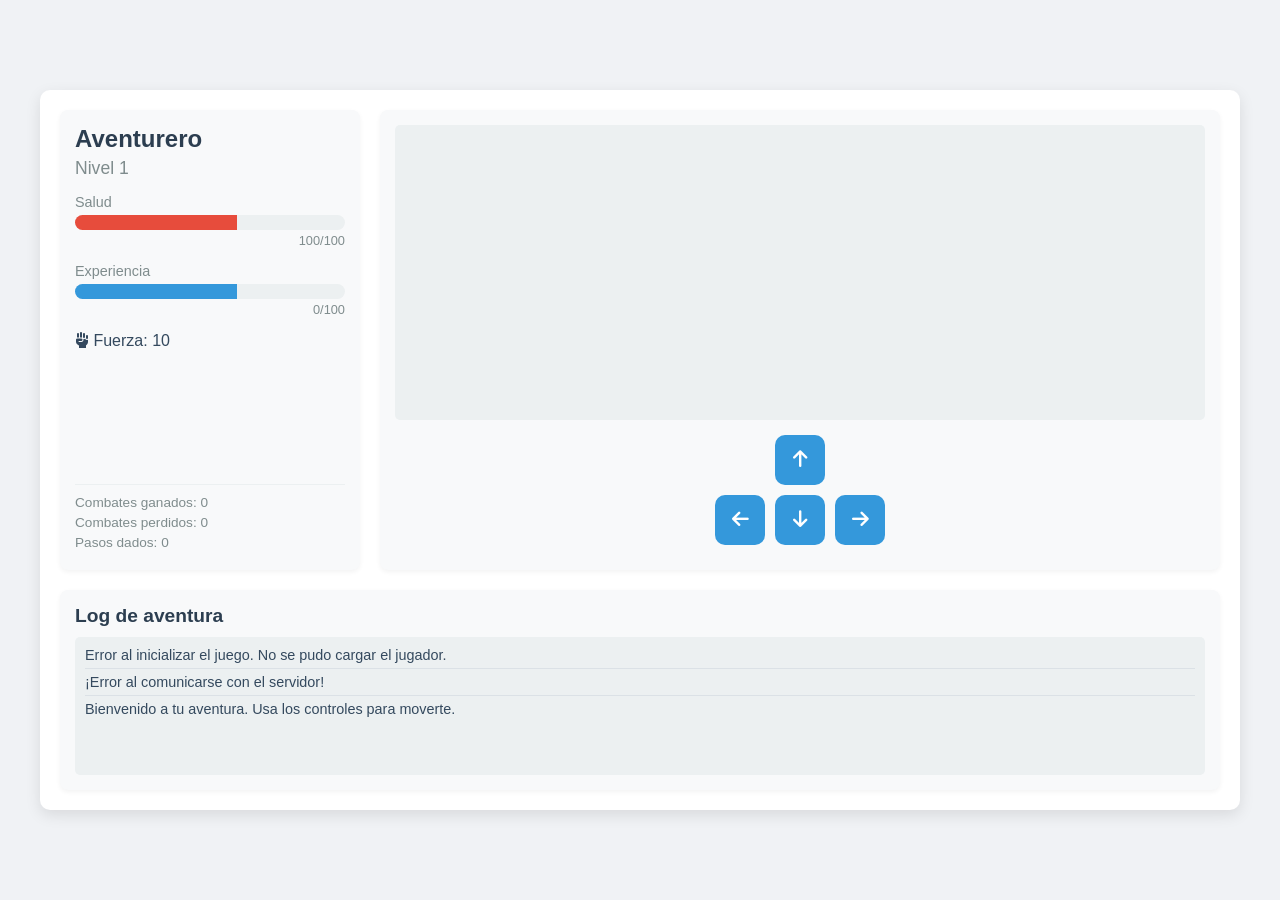
<file: DAM-vibe-front-main/index.html>
<!DOCTYPE html>
<html lang="es">
<head>
    <meta charset="UTF-8">
    <meta name="viewport" content="width=device-width, initial-scale=1.0">
    <title>RPG D&D - Aventura</title>
    <link rel="stylesheet" href="styles.css">
    <link rel="stylesheet" href="https://cdnjs.cloudflare.com/ajax/libs/font-awesome/6.0.0/css/all.min.css">
</head>
<body>
    <div class="game-container">
        <!-- Panel de información del jugador -->
        <div class="player-panel">
            <div class="player-info">
                <h2 id="player-name">Aventurero</h2>
                <div class="player-level">Nivel <span id="player-level">1</span></div>
                <div class="stat-bar health-bar">
                    <div class="stat-label">Salud</div>
                    <div class="bar-container">
                        <div id="health-bar-fill" class="bar-fill"></div>
                    </div>
                    <div class="stat-value"><span id="player-health">100</span>/<span id="player-max-health">100</span></div>
                </div>
                <div class="stat-bar exp-bar">
                    <div class="stat-label">Experiencia</div>
                    <div class="bar-container">
                        <div id="exp-bar-fill" class="bar-fill"></div>
                    </div>
                    <div class="stat-value"><span id="player-exp">0</span>/<span id="player-next-level">100</span></div>
                </div>
                <div class="player-stats">
                    <div class="stat">
                        <i class="fas fa-fist-raised"></i> Fuerza: <span id="player-strength">10</span>
                    </div>
                </div>
            </div>
            <div class="player-stats-summary">
                <div>Combates ganados: <span id="battles-won">0</span></div>
                <div>Combates perdidos: <span id="battles-lost">0</span></div>
                <div>Pasos dados: <span id="steps-taken">0</span></div>
            </div>
        </div>

        <!-- Mapa del juego -->
        <div class="map-container">
            <div id="game-map" class="game-map"></div>
            <div class="controls">
                <div class="control-row">
                    <button id="btn-up" class="control-btn"><i class="fas fa-arrow-up"></i></button>
                </div>
                <div class="control-row">
                    <button id="btn-left" class="control-btn"><i class="fas fa-arrow-left"></i></button>
                    <button id="btn-down" class="control-btn"><i class="fas fa-arrow-down"></i></button>
                    <button id="btn-right" class="control-btn"><i class="fas fa-arrow-right"></i></button>
                </div>
            </div>
        </div>

        <!-- Panel de combate (oculto inicialmente) -->
        <div id="combat-panel" class="combat-panel hidden">
            <h2>¡Combate!</h2>
            <div class="enemy-info">
                <h3 id="enemy-name">Enemigo</h3>
                <div class="stat-bar enemy-health-bar">
                    <div class="stat-label">Salud enemigo</div>
                    <div class="bar-container">
                        <div id="enemy-health-bar-fill" class="bar-fill"></div>
                    </div>
                    <div class="stat-value"><span id="enemy-health">50</span>/<span id="enemy-max-health">50</span></div>
                </div>
                <div class="enemy-stats">
                    <div>Nivel: <span id="enemy-level">1</span></div>
                    <div>Fuerza: <span id="enemy-strength">8</span></div>
                    <div>Recompensa XP: <span id="enemy-xp-reward">20</span></div>
                </div>
            </div>
            
            <div class="dice-container">
                <div id="player-dice" class="dice">?</div>
                <div class="vs">VS</div>
                <div id="enemy-dice" class="dice">?</div>
            </div>
            
            <div class="combat-log" id="combat-log">
                <p>¡Has encontrado un enemigo!</p>
            </div>
            
            <div class="combat-actions">
                <button id="btn-attack" class="action-btn attack-btn">Atacar</button>
                <button id="btn-flee" class="action-btn flee-btn">Huir</button>
            </div>
        </div>

        <!-- Log del juego -->
        <div class="game-log">
            <h3>Log de aventura</h3>
            <div id="adventure-log" class="log-content">
                <p>Bienvenido a tu aventura. Usa los controles para moverte.</p>
            </div>
        </div>
    </div>

    <!-- Modal de fin de juego (oculto inicialmente) -->
    <div id="game-over-modal" class="modal hidden">
        <div class="modal-content">
            <h2 id="game-over-title">¡Has sido derrotado!</h2>
            <p id="game-over-message">Tu aventura ha terminado...</p>
            <button id="btn-restart" class="action-btn">Reiniciar juego</button>
        </div>
    </div>

    <!-- Scripts -->
    <script src="api.js"></script>
    <script src="game.js"></script>
</body>
</html>
</file>
<file: DAM-vibe-front-main/styles.css>
/* Estilos generales */
* {
    margin: 0;
    padding: 0;
    box-sizing: border-box;
    font-family: 'Segoe UI', Tahoma, Geneva, Verdana, sans-serif;
}

body {
    background-color: #f0f2f5;
    min-height: 100vh;
    display: flex;
    justify-content: center;
    align-items: center;
    padding: 20px;
}

.game-container {
    display: grid;
    grid-template-columns: 300px 1fr;
    grid-template-rows: 1fr 200px;
    gap: 20px;
    width: 100%;
    max-width: 1200px;
    height: 80vh;
    min-height: 600px;
    background-color: #fff;
    border-radius: 10px;
    box-shadow: 0 5px 15px rgba(0, 0, 0, 0.1);
    padding: 20px;
    overflow: hidden;
}

/* Panel del jugador */
.player-panel {
    grid-column: 1;
    grid-row: 1;
    background-color: #f8f9fa;
    border-radius: 8px;
    padding: 15px;
    box-shadow: 0 2px 5px rgba(0, 0, 0, 0.05);
    display: flex;
    flex-direction: column;
    justify-content: space-between;
}

.player-info h2 {
    color: #2c3e50;
    margin-bottom: 5px;
    font-size: 1.5rem;
}

.player-level {
    font-size: 1.1rem;
    color: #7f8c8d;
    margin-bottom: 15px;
}

.stat-bar {
    margin-bottom: 15px;
}

.stat-label {
    font-size: 0.9rem;
    color: #7f8c8d;
    margin-bottom: 5px;
}

.bar-container {
    height: 15px;
    background-color: #ecf0f1;
    border-radius: 10px;
    overflow: hidden;
}

.bar-fill {
    height: 100%;
    width: 60%;
    transition: width 0.3s ease;
}

.health-bar .bar-fill {
    background-color: #e74c3c;
}

.exp-bar .bar-fill {
    background-color: #3498db;
}

.stat-value {
    font-size: 0.8rem;
    color: #7f8c8d;
    text-align: right;
    margin-top: 3px;
}

.player-stats {
    margin-top: 15px;
}

.stat {
    margin-bottom: 5px;
    font-size: 1rem;
    color: #34495e;
}

.player-stats-summary {
    font-size: 0.85rem;
    color: #7f8c8d;
    border-top: 1px solid #ecf0f1;
    padding-top: 10px;
}

.player-stats-summary div {
    margin-bottom: 5px;
}

/* Contenedor del mapa */
.map-container {
    grid-column: 2;
    grid-row: 1;
    background-color: #f8f9fa;
    border-radius: 8px;
    padding: 15px;
    box-shadow: 0 2px 5px rgba(0, 0, 0, 0.05);
    display: flex;
    flex-direction: column;
    overflow: hidden;
}

.game-map {
    flex-grow: 1;
    background-color: #ecf0f1;
    border-radius: 5px;
    display: grid;
    grid-template-columns: repeat(10, 1fr);
    grid-template-rows: repeat(10, 1fr);
    gap: 1px;
    overflow: hidden;
}

.tile {
    position: relative;
    width: 100%;
    height: 100%;
    display: flex;
    justify-content: center;
    align-items: center;
}

.tile-grass {
    background-color: #8bc34a;
}

.tile-forest {
    background-color: #33691e;
}

.tile-mountain {
    background-color: #795548;
}

.tile-water {
    background-color: #2196f3;
}

.tile-path {
    background-color: #cfd8dc;
}

.player-marker {
    position: absolute;
    width: 60%;
    height: 60%;
    background-color: #e74c3c;
    border-radius: 50%;
    border: 2px solid white;
    z-index: 5;
}

.controls {
    display: flex;
    flex-direction: column;
    align-items: center;
    margin-top: 15px;
}

.control-row {
    display: flex;
    gap: 10px;
    margin-bottom: 10px;
}

.control-btn {
    width: 50px;
    height: 50px;
    border-radius: 10px;
    border: none;
    background-color: #3498db;
    color: white;
    font-size: 1.2rem;
    cursor: pointer;
    transition: all 0.2s ease;
}

.control-btn:hover {
    background-color: #2980b9;
    transform: scale(1.05);
}

.control-btn:active {
    transform: scale(0.95);
}

/* Panel de combate */
.combat-panel {
    grid-column: 1;
    grid-row: 1;
    background-color: #f8f9fa;
    border-radius: 8px;
    padding: 15px;
    box-shadow: 0 2px 5px rgba(0, 0, 0, 0.05);
    display: flex;
    flex-direction: column;
    z-index: 10;
}

.combat-panel h2 {
    color: #c0392b;
    text-align: center;
    margin-bottom: 10px;
}

.enemy-info {
    padding: 10px;
    border-radius: 5px;
    background-color: #ecf0f1;
    margin-bottom: 15px;
}

.enemy-info h3 {
    color: #7f8c8d;
    margin-bottom: 10px;
    text-align: center;
}

.enemy-health-bar .bar-fill {
    background-color: #e67e22;
}

.enemy-stats {
    margin-top: 10px;
    display: grid;
    grid-template-columns: 1fr 1fr;
    gap: 5px;
    font-size: 0.9rem;
    color: #7f8c8d;
}

.dice-container {
    display: flex;
    justify-content: center;
    align-items: center;
    margin: 15px 0;
}

.dice {
    width: 60px;
    height: 60px;
    background-color: #ecf0f1;
    border-radius: 10px;
    display: flex;
    justify-content: center;
    align-items: center;
    font-size: 1.5rem;
    font-weight: bold;
    color: #34495e;
    box-shadow: 0 3px 5px rgba(0, 0, 0, 0.1);
}

.vs {
    margin: 0 15px;
    font-weight: bold;
    color: #e74c3c;
}

.combat-log {
    background-color: #ecf0f1;
    border-radius: 5px;
    padding: 10px;
    margin-bottom: 15px;
    height: 100px;
    overflow-y: auto;
    font-size: 0.9rem;
    color: #34495e;
}

.combat-log p {
    margin-bottom: 5px;
}

.combat-actions {
    display: flex;
    justify-content: space-between;
    gap: 10px;
}

.action-btn {
    padding: 10px 20px;
    border: none;
    border-radius: 5px;
    color: white;
    font-weight: bold;
    cursor: pointer;
    transition: all 0.2s ease;
}

.attack-btn {
    background-color: #e74c3c;
}

.attack-btn:hover {
    background-color: #c0392b;
}

.flee-btn {
    background-color: #7f8c8d;
}

.flee-btn:hover {
    background-color: #34495e;
}

/* Log del juego */
.game-log {
    grid-column: 1 / span 2;
    grid-row: 2;
    background-color: #f8f9fa;
    border-radius: 8px;
    padding: 15px;
    box-shadow: 0 2px 5px rgba(0, 0, 0, 0.05);
    display: flex;
    flex-direction: column;
}

.game-log h3 {
    color: #2c3e50;
    margin-bottom: 10px;
    font-size: 1.2rem;
}

.log-content {
    flex-grow: 1;
    background-color: #ecf0f1;
    border-radius: 5px;
    padding: 10px;
    overflow-y: auto;
    font-size: 0.9rem;
    color: #34495e;
}

.log-content p {
    margin-bottom: 5px;
    padding-bottom: 5px;
    border-bottom: 1px solid #dbe1e6;
}

.log-content p:last-child {
    border-bottom: none;
}

/* Modal de fin de juego */
.modal {
    position: fixed;
    top: 0;
    left: 0;
    width: 100%;
    height: 100%;
    background-color: rgba(0, 0, 0, 0.7);
    display: flex;
    justify-content: center;
    align-items: center;
    z-index: 100;
}

.modal-content {
    background-color: white;
    border-radius: 10px;
    padding: 30px;
    text-align: center;
    max-width: 500px;
    width: 90%;
}

.modal-content h2 {
    color: #e74c3c;
    margin-bottom: 15px;
}

.modal-content p {
    margin-bottom: 25px;
    color: #34495e;
}

.hidden {
    display: none;
}
</file>
